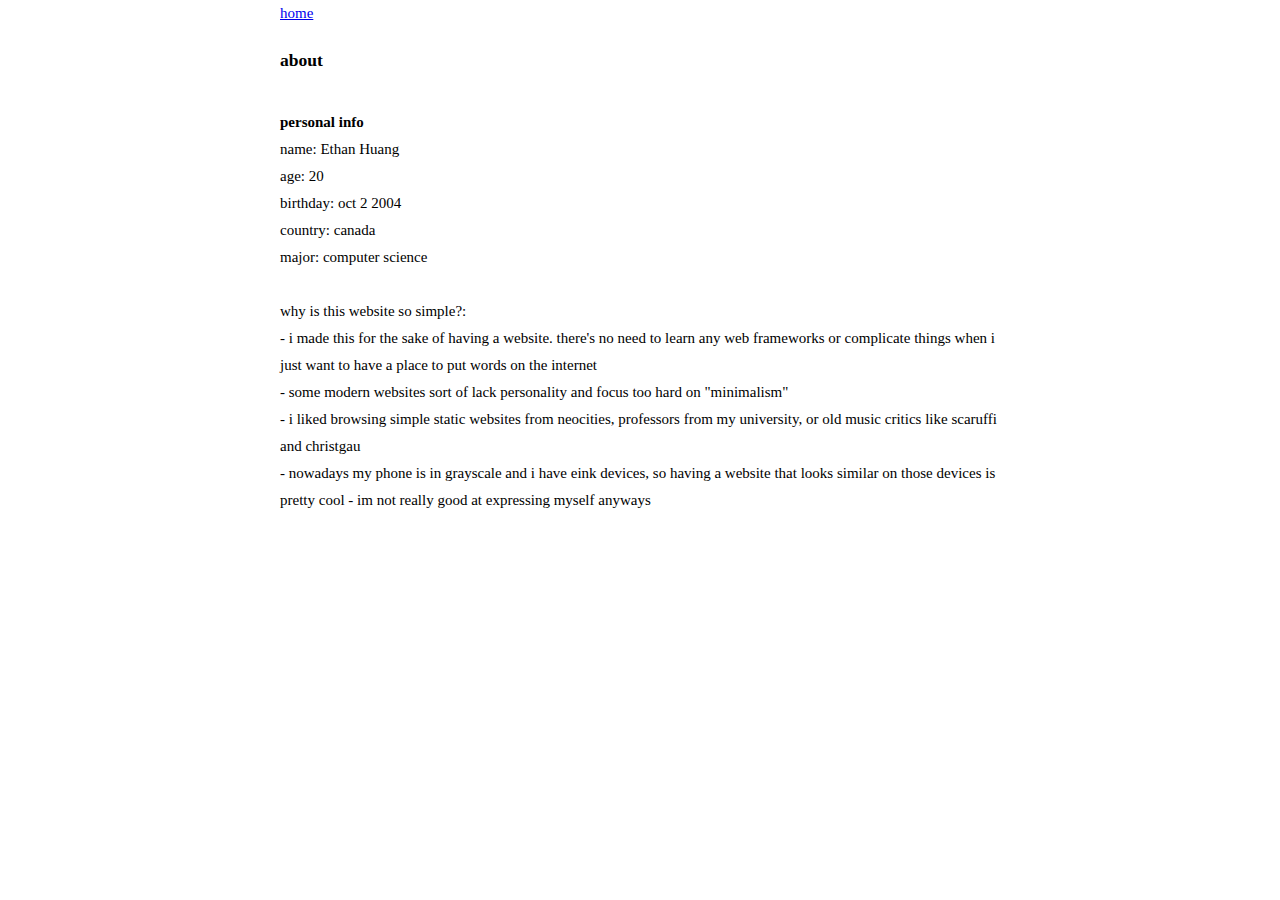
<file: about.html>
<!DOCTYPE html>
<html lang="en">
<head>
    <meta charset="UTF-8">
    <title>faq</title>
    <link rel="stylesheet" href="style.css">
</head>
<body>
    <a href=".">home</a>
    <h3>about</h3>
    <p>
        <b>personal info</b> <br>
        name: Ethan Huang <br>
        age: 20 <br>
        birthday: oct 2 2004 <br>
        country: canada <br>
        major: computer science <br>
        <br>
        why is this website so simple?: <br>
        - i made this for the sake of having a website. there's no need to learn any web frameworks
        or complicate things when i just want to have a place to put words on the internet <br>
        - some modern websites sort of lack personality and focus too hard on "minimalism" <br>
        - i liked browsing simple static websites from neocities,
        professors from my university, or old music critics like scaruffi and christgau <br>
        - nowadays my phone is in grayscale and i have eink devices, so having a website that looks similar
        on those devices is pretty cool
        - im not really good at expressing myself anyways
    </p>

    </p>
</body>
</html>
</file>
<file: style.css>
body {
    background-color: #ffffff;
    color: #000000;
    word-wrap: break-word;
    font-family: 'Roboto', 'Lato';
    line-height: 1.8;
    font-size: 15px; 
    display: flex;
    justify-content: center;
    align-items: flex-start;
    flex-direction: column;
    max-width: 720px;
    margin: auto;
}

.main_stuff {
    display: flex;
    justify-content: center;
    align-items: center;
    align-self: center;
}

/*
ive never used @media before so we will see

@media only screen and (max-width: 767px) {
    body {
        position: relative;
        left: 0;
        overflow-x: hidden;
    }
}
</file>
